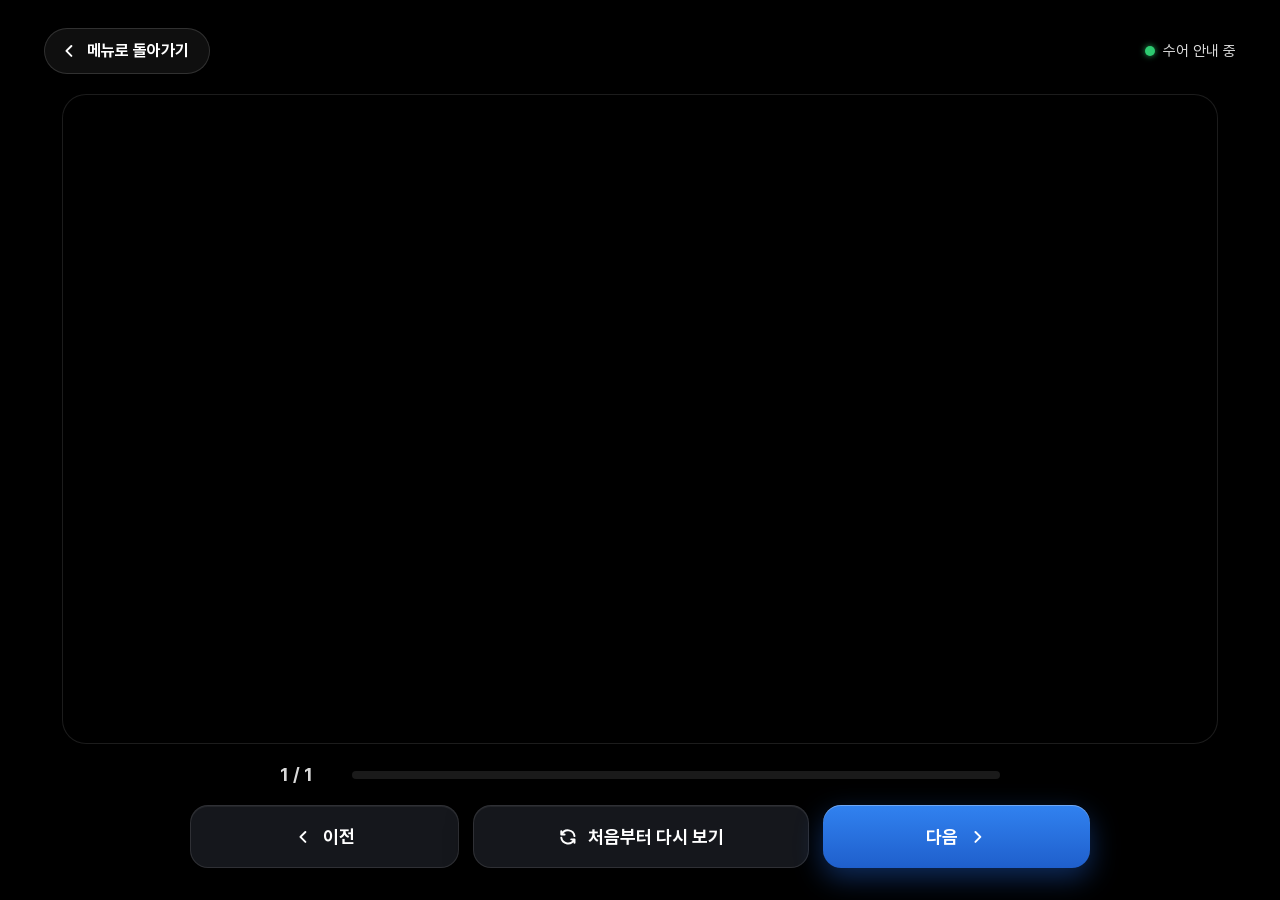
<file: content.html>
<!DOCTYPE html>
<html lang="ko">
<head>
<meta charset="UTF-8">
<meta name="viewport" content="width=1340, height=800, initial-scale=1, maximum-scale=1, user-scalable=no, viewport-fit=cover">
<meta name="theme-color" content="#000000">
<title>수어와 — 안내 영상</title>
<link rel="stylesheet" href="assets/css/style.css">
<link rel="stylesheet" href="assets/css/content.css">
</head>
<body>

<main id="stage" class="stage player-stage">

  <header class="player-topbar">
    <button type="button" class="back-button" id="backButton">
      <svg class="back-icon" viewBox="0 0 24 24" fill="none" stroke="#ffffff" stroke-width="2.4"
           stroke-linecap="round" stroke-linejoin="round" aria-hidden="true">
        <path d="M15 6l-6 6l6 6" />
      </svg>
      <span>메뉴로 돌아가기</span>
    </button>

    <div class="player-title">
      <h1 class="player-category" id="categoryLabel"></h1>
      <span class="player-place" id="placeSub"></span>
    </div>

    <div class="status-badge status-badge--inline">
      <span class="status-dot"></span>
      <span class="status-label">수어 안내 중</span>
    </div>
  </header>

  <!-- 영상: 화면 중앙에 크게, 손이 잘 보이도록 상반신 위주로 크롭.
       카드 비율을 고정해서 창 크기가 달라져도 크롭 결과가 항상 같게 유지한다 -->
  <div class="player-video-wrap">
    <div class="player-video-card">
      <video id="contentVideo" class="player-video" muted playsinline
             disablepictureinpicture disableremoteplayback preload="auto"></video>

      <!-- 해당 카테고리의 영상이 하나도 없을 때 보여줄 정적 대체 화면 -->
      <div id="contentFallback" class="video-fallback" hidden>
        <p class="fallback-logo">수어와</p>
        <p class="fallback-text">준비된 안내 영상이 없습니다</p>
      </div>
    </div>
  </div>

  <!-- 재생바: 영상 바로 아래 -->
  <div class="player-progress">
    <span class="player-progress-count" id="progressCount">1 / 1</span>
    <div class="player-progress-track">
      <div class="player-progress-fill" id="progressFill"></div>
    </div>
  </div>

  <div class="player-actions">
    <button type="button" class="nav-button" id="prevButton">
      <svg class="nav-icon" viewBox="0 0 24 24" fill="none" stroke="currentColor" stroke-width="2.4"
           stroke-linecap="round" stroke-linejoin="round" aria-hidden="true">
        <path d="M15 6l-6 6l6 6" />
      </svg>
      <span>이전</span>
    </button>

    <button type="button" class="nav-button nav-button--replay" id="replayButton">
      <svg class="nav-icon" viewBox="0 0 24 24" fill="none" stroke="currentColor" stroke-width="2.4"
           stroke-linecap="round" stroke-linejoin="round" aria-hidden="true">
        <path d="M20 11a8.1 8.1 0 0 0 -15.5 -2m-.5 -4v4h4" />
        <path d="M4 13a8.1 8.1 0 0 0 15.5 2m.5 4v-4h-4" />
      </svg>
      <span>처음부터 다시 보기</span>
    </button>

    <button type="button" class="nav-button nav-button--primary" id="nextButton">
      <span>다음</span>
      <svg class="nav-icon" viewBox="0 0 24 24" fill="none" stroke="currentColor" stroke-width="2.4"
           stroke-linecap="round" stroke-linejoin="round" aria-hidden="true">
        <path d="M9 6l6 6l-6 6" />
      </svg>
    </button>
  </div>

  <!-- 화면 전체 터치 피드백용 레이어 -->
  <div id="tapLayer" class="tap-layer tap-layer--passive" aria-hidden="true"></div>

</main>

<script src="assets/js/data.js"></script>
<script src="assets/js/common.js"></script>
<script src="assets/js/content.js"></script>
</body>
</html>
</file>
<file: assets/css/style.css>
/* ==========================================================================
   수어와 — 수어 안내 키오스크 대기 화면 (attract screen)
   갤럭시탭 A9+ 가로 모드 1340x800 / Chrome 키오스크 모드 기준
   ========================================================================== */

@font-face {
  font-family: "Pretendard";
  src: url("../fonts/Pretendard-Regular.woff2") format("woff2");
  font-weight: 400;
  font-style: normal;
  font-display: swap;
}
@font-face {
  font-family: "Pretendard";
  src: url("../fonts/Pretendard-Bold.woff2") format("woff2");
  font-weight: 700;
  font-style: normal;
  font-display: swap;
}

:root {
  --color-bg: #000000;
  --color-fg: #ffffff;
  --color-blue-light: #4C93FF;
  --color-blue: #1B6EF3;
  --color-blue-deep: #082B70;

  --space-xs: 8px;
  --space-sm: 16px;
  --space-md: 24px;
  --space-lg: 40px;
  --space-xl: 64px;

  --font-cta: clamp(18px, 2.9vh, 23px);

  --pane-video: 69%;
  --pane-cta: 27%;
}

/* ---------- 리셋 & 키오스크 기본 동작 ---------- */

*, *::before, *::after {
  box-sizing: border-box;
}

html, body {
  width: 100%;
  height: 100%;
  margin: 0;
  padding: 0;
  background: var(--color-bg);
  color: var(--color-fg);
  overflow: hidden;
  overscroll-behavior: none;
  font-family: "Pretendard", -apple-system, "Malgun Gothic", sans-serif;
  -webkit-text-size-adjust: 100%;
}

html, body, div, section, p, span, button, svg {
  user-select: none;
  -webkit-user-select: none;
  -webkit-touch-callout: none;
}

/* 화면 전환: 0.3초 페이드. page-fade-in은 진입 시, page-fade-out은 이탈 시 */
body {
  opacity: 1;
  transition: opacity 0.3s ease;
}

body.page-fade-in,
body.page-fade-out {
  opacity: 0;
}

body {
  touch-action: none;
  -webkit-tap-highlight-color: transparent;
}

img, video {
  -webkit-user-drag: none;
}

/* ---------- 전체 레이아웃 ---------- */

.stage {
  position: relative;
  display: flex;
  width: 100vw;
  height: 100vh;
  height: 100dvh;
  background: var(--color-bg);
}

/* ---------- 단일 페이지 화면 전환 ----------
   네 화면(대기/메뉴/콘텐츠/107)이 모두 하나의 문서 안에 존재하고,
   .is-active가 붙은 것만 보인다. 페이지 이동이 없으므로 전환이 즉시 이뤄진다 */
.screen {
  display: none;
}

.stage.screen.is-active {
  display: flex;
}

/* ---------- 왼쪽: 영상 영역 (58%) ----------
   아바타 카드를 좌측 영역 정중앙에 배치한다 (오른쪽 cta-pane과 같은 정렬 방식). */

.video-pane {
  position: relative;
  flex: 0 0 var(--pane-video);
  width: var(--pane-video);
  height: 100%;
  display: flex;
  align-items: center;
  justify-content: center;
  padding: 0;
  background: var(--color-bg);
}

.intro-video-card {
  position: relative;
  width: 100%;
  height: 100%;
  border-radius: 24px;
  overflow: hidden;
  background: #000000;
}

.intro-video {
  position: absolute;
  inset: 0;
  width: 100%;
  height: 100%;
  /* 영상(1920x1080, 16:9)이 세로로 좁고 긴 이 영역(약 1.16:1)보다 훨씬
     넓어서, cover로 꽉 채우면 좌우가 35% 가까이 잘려 지나치게 확대돼
     답답해 보인다. 그래서 contain으로 전체 프레임을 다 보여주되,
     transform으로 살짝만 확대해(카드 밖으로 넘치는 부분은 overflow:hidden으로
     잘림) 자막이 있던 예전보다는 크면서도 과하게 꽉 차 보이지 않게 한다 */
  object-fit: contain;
  object-position: center center;
  transform: scale(1.25);
  transform-origin: center center;
  background: var(--color-bg);
  pointer-events: none;
  /* welcome → intro → touch 전환 시 두 영상이 겹쳐 있다가 자리를 바꾸며 크로스페이드됨 */
  opacity: 0;
  z-index: 0;
  transition: opacity 0.3s ease;
}

.intro-video.is-active {
  opacity: 1;
  z-index: 1;
}

.intro-video[hidden] {
  display: none;
}

.video-fallback {
  position: absolute;
  inset: 0;
  display: flex;
  flex-direction: column;
  align-items: center;
  justify-content: center;
  gap: var(--space-md);
  background: var(--color-bg);
}

.video-fallback[hidden] {
  display: none;
}

/* 영상 아래쪽 가장자리를 검정 배경과 자연스럽게 잇는 비네트 (자막 배경용) */
.intro-video-vignette {
  position: absolute;
  inset: 0;
  z-index: 2;
  pointer-events: none;
  background: linear-gradient(
    to bottom,
    rgba(0, 0, 0, 0) 70%,
    rgba(0, 0, 0, 0.6) 100%
  );
}

/* 자막이 더 이상 영상에 찍혀 있지 않아, 웹앱에서 직접 자막을 띄운다 */
.intro-caption-bar {
  position: absolute;
  left: 0;
  right: 0;
  bottom: 0;
  z-index: 3;
  padding: clamp(20px, 5vh, 40px) var(--space-lg) var(--space-lg);
  display: flex;
  justify-content: center;
  pointer-events: none;
}

.intro-caption {
  margin: 0;
  font-size: clamp(18px, 3.1vh, 40px);
  font-weight: 600;
  color: var(--color-fg);
  text-align: center;
  text-shadow: 0 2px 14px rgba(0, 0, 0, 0.85);
}

.fallback-logo {
  margin: 0;
  font-size: clamp(34px, 7vh, 56px);
  font-weight: 700;
  letter-spacing: 0.02em;
  color: var(--color-fg);
}

.fallback-text {
  margin: 0;
  font-size: clamp(15px, 2.5vh, 20px);
  font-weight: 400;
  color: rgba(255, 255, 255, 0.75);
  text-align: center;
  padding: 0 20px;
}

.status-badge {
  position: absolute;
  top: var(--space-md);
  left: var(--space-md);
  z-index: 2;
  display: flex;
  align-items: center;
  gap: var(--space-xs);
}

.status-dot {
  width: 10px;
  height: 10px;
  border-radius: 50%;
  background: #2ecc71;
  box-shadow: 0 0 6px rgba(46, 204, 113, 0.8);
  animation: status-pulse 2.8s ease-in-out infinite;
}

/* 밝기(opacity)만 오가는 변화. 2.8초 주기, 깜빡임 아님 */
@keyframes status-pulse {
  0%, 100% { opacity: 0.55; }
  50%      { opacity: 1; }
}

.status-label {
  font-size: 15px;
  font-weight: 500;
  color: rgba(255, 255, 255, 0.85);
}

/* ---------- 오른쪽: 터치 안내 영역 (42%) ---------- */

.cta-pane {
  position: relative;
  flex: 0 0 var(--pane-cta);
  width: var(--pane-cta);
  height: 100%;
  display: flex;
  flex-direction: column;
  align-items: center;
  justify-content: center;
  background-color: var(--color-bg);
  background-image: linear-gradient(160deg, rgba(255, 255, 255, 0.022), transparent 60%);
  padding: clamp(20px, 5vh, 40px) var(--space-md);
  overflow: hidden;
}

/* 왼쪽 영상 영역과의 경계: 위아래 끝까지 닿지 않고 20%씩 페이드아웃되는
   아주 은은한 선. 좌우가 하나의 화면으로 읽히도록 최대한 눈에 안 띄게 */
.cta-pane::before {
  content: "";
  position: absolute;
  top: 0;
  bottom: 0;
  left: 0;
  width: 1px;
  z-index: 5;
  pointer-events: none;
  background: linear-gradient(
    to bottom,
    transparent 0%,
    rgba(255, 255, 255, 0.05) 20%,
    rgba(255, 255, 255, 0.05) 80%,
    transparent 100%
  );
}

.cta-center {
  display: flex;
  flex-direction: column;
  align-items: center;
  /* 버튼과 문구가 하나의 덩어리로 보이도록 간격을 좁게 정리 */
  gap: clamp(18px, 4.5vh, 36px);
}

.cta-button-wrap {
  position: relative;
  display: flex;
  align-items: center;
  justify-content: center;
}

/* 버튼 뒤 아주 은은한 파란 글로우. 넓고 옅게 퍼져 공이 화면에 박힌 게 아니라
   떠 있는 느낌을 주도록 함 */
.cta-glow {
  position: absolute;
  top: 50%;
  left: 50%;
  width: 448px;
  height: 448px;
  transform: translate(-50%, -50%);
  border-radius: 50%;
  background: radial-gradient(circle, rgba(27, 110, 243, 0.22) 0%, rgba(27, 110, 243, 0.08) 45%, rgba(27, 110, 243, 0) 70%);
  opacity: 0.25;
  z-index: 0;
  pointer-events: none;
  animation: cta-glow-breathe 6s ease-in-out infinite;
}

@keyframes cta-glow-breathe {
  0%, 100% { opacity: 0.175; }
  50%      { opacity: 0.275; }
}

.cta-button {
  position: relative;
  z-index: 1;
  width: clamp(98px, 17.5vh, 154px);
  height: clamp(98px, 17.5vh, 154px);
  border-radius: 50%;
  display: flex;
  align-items: center;
  justify-content: center;
  background: radial-gradient(circle at 33% 28%, var(--color-blue-light) 0%, var(--color-blue) 55%, var(--color-blue-deep) 100%);
  box-shadow:
    inset 0 -18px 26px rgba(3, 12, 40, 0.45),
    inset 0 4px 8px rgba(255, 255, 255, 0.5),
    0 0 36px 6px rgba(27, 110, 243, 0.22);
  will-change: transform;
  animation: cta-pulse 2.8s ease-in-out infinite;
}

/* 버튼의 유일한 움직임: 5% 이내 확대, 2.8초 주기의 부드러운 펄스.
   영상(왼쪽)이 시각적 주인공이 되도록 이 펄스 하나만 남기고
   테두리 링 핑 등 추가 애니메이션은 넣지 않는다 */
@keyframes cta-pulse {
  0%, 100% { transform: scale(1); }
  50%      { transform: scale(1.05); }
}

.cta-icon {
  width: 45%;
  height: 45%;
  display: block;
  overflow: visible;
}

.cta-text-group {
  display: flex;
  flex-direction: column;
  align-items: center;
  /* 主문구 ↔ 보조문구: 같은 덩어리이므로 가깝게 붙임 */
  gap: 12px;
}

.cta-text {
  margin: 0;
  font-size: var(--font-cta);
  font-weight: 600;
  line-height: 1.5;
  text-align: center;
  color: var(--color-fg);
}

.cta-subtext {
  margin: 0;
  font-size: clamp(13px, 2vh, 16px);
  font-weight: 400;
  color: rgba(255, 255, 255, 0.5);
  text-align: center;
}

/* ---------- 뒤로가기 버튼 — 콘텐츠 재생 화면·메뉴 화면에서 공용으로 쓴다 ---------- */

.back-button {
  flex: none;
  display: flex;
  align-items: center;
  gap: 8px;
  border: 1px solid rgba(255, 255, 255, 0.14);
  background: rgba(255, 255, 255, 0.06);
  border-radius: 100px;
  padding: clamp(8px, 1.5vh, 12px) clamp(14px, 2vw, 20px) clamp(8px, 1.5vh, 12px) clamp(10px, 1.5vw, 14px);
  font-family: inherit;
  font-size: clamp(13px, 1.8vh, 16px);
  font-weight: 600;
  color: var(--color-fg);
  cursor: pointer;
  transition: transform 0.15s ease, background-color 0.15s ease;
}

.back-button:active {
  transform: scale(0.96);
  background: rgba(255, 255, 255, 0.11);
}

.back-icon {
  width: clamp(16px, 2.2vh, 20px);
  height: clamp(16px, 2.2vh, 20px);
  flex: none;
}

/* ---------- 언어 토글 (한국어/English) — 대기 화면 우측 하단, 콘텐츠
   재생 화면 하단 버튼 영역에서 공용으로 쓰는 세그먼트 버튼 스타일 ---------- */

.lang-toggle {
  display: flex;
  gap: 4px;
  padding: 4px;
  border-radius: 100px;
  background: #15171c;
  border: 1px solid rgba(255, 255, 255, 0.11);
}

.lang-toggle-button {
  border: none;
  border-radius: 100px;
  padding: clamp(8px, 1.4vh, 11px) clamp(18px, 2.8vw, 28px);
  font-family: inherit;
  font-size: clamp(13px, 1.8vh, 16px);
  font-weight: 600;
  color: rgba(255, 255, 255, 0.55);
  background: transparent;
  cursor: pointer;
  transition: background-color 0.15s ease, color 0.15s ease;
}

.lang-toggle-button.is-active {
  background: linear-gradient(180deg, #3182f0, #1f5fcc);
  color: var(--color-fg);
}

.standby-lang-toggle {
  position: absolute;
  right: var(--space-lg);
  bottom: var(--space-lg);
  z-index: 6;
}

/* ---------- 텍스트 공통 그림자 (네온/글로우 금지, 은은한 그림자만) ---------- */

.cta-text,
.cta-subtext,
.status-label,
.fallback-logo,
.fallback-text {
  text-shadow: 0 2px 14px rgba(0, 0, 0, 0.85);
}

/* ---------- 화면 전체 터치 레이어 & 피드백 ---------- */

.tap-layer {
  position: fixed;
  inset: 0;
  z-index: 50;
  touch-action: none;
  /* 항상 클릭을 가로채지 않고 그대로 아래(버튼 등)로 전달한다. 대기 화면의
     "아무 데나 터치 = 메뉴로 이동"은 common.js의 document 레벨 pointerdown
     리스너가 처리하므로, 레이어 자체가 클릭을 가로챌 필요가 없다 — 가로채면
     대기 화면 위에 놓인 실제 버튼(언어 토글 등)이 눌리지 않는다 */
  pointer-events: none;
}

/* 터치 지점에서 크게 퍼지며 사라지는 파란 원 (0.55초, 1회성) */
.ripple {
  position: absolute;
  width: 24px;
  height: 24px;
  margin: -12px 0 0 -12px;
  border-radius: 50%;
  background: radial-gradient(circle at 35% 30%, var(--color-blue-light) 0%, var(--color-blue) 55%, rgba(27, 110, 243, 0) 78%);
  transform: scale(0);
  opacity: 0.65;
  will-change: transform, opacity;
  animation: ripple-expand 550ms ease-out forwards;
  pointer-events: none;
}

@keyframes ripple-expand {
  to {
    transform: scale(50);
    opacity: 0;
  }
}

/* ---------- 광과민성 대응: 모션 축소 설정 시 모든 애니메이션 정지 ----------
   duration을 0에 가깝게 줄이되 완전히 없애지는 않아, JS의 animationend
   리스너(터치 파장 정리 등)가 계속 정상 동작해 메모리 누수를 막는다 */
@media (prefers-reduced-motion: reduce) {
  *, *::before, *::after {
    animation-duration: 0.001ms !important;
    animation-iteration-count: 1 !important;
    transition-duration: 0.001ms !important;
  }
}
</file>
<file: assets/css/content.css>
/* ==========================================================================
   수어와 — 콘텐츠 재생 화면 (content.html)
   상단 바 → 큰 영상(중앙, 상반신 크롭) → 재생바 → 이전/다시보기/다음.
   검정 배경(#000)·Pretendard·카드 스타일(둥근 모서리+그림자)은 style.css 공통 규칙을 그대로 물려받는다.
   ========================================================================== */

.player-stage {
  flex-direction: column;
  gap: clamp(10px, 2.5vh, 20px);
  padding: clamp(14px, 3.5vh, 28px) clamp(20px, 4vw, 44px) clamp(16px, 4vh, 32px);
  overflow: hidden;
}

/* ---------- 상단 바: 뒤로가기(좌) / 카테고리명(중앙) / 상태 배지(우) ----------
   flex: none = flex-shrink 0 포함. 태블릿에서 뷰포트가 작아져도 이 바는 줄어들지 않고
   .player-video-wrap(flex:1)만 줄어든다 */

.player-topbar {
  flex: none;
  display: grid;
  grid-template-columns: 1fr auto 1fr;
  align-items: center;
  gap: clamp(10px, 2vw, 20px);
}

/* .back-button / .back-icon 자체는 menu.html에서도 함께 쓰므로 style.css로 옮김.
   grid 안에서의 위치(좌측 정렬)만 여기서 잡는다 */
.player-topbar .back-button {
  justify-self: start;
}

.player-title {
  justify-self: center;
  display: flex;
  flex-direction: column;
  align-items: center;
  gap: 2px;
  text-align: center;
}

.player-category {
  margin: 0;
  font-size: clamp(17px, 2.6vh, 23px);
  font-weight: 700;
  color: var(--color-fg);
}

.player-place {
  font-size: clamp(11px, 1.6vh, 14px);
  font-weight: 400;
  color: rgba(255, 255, 255, 0.36);
}

.player-topbar .status-badge.status-badge--inline {
  justify-self: end;
  position: static;
}

/* ---------- 영상: 화면 중앙에 크게, 상반신 위주로 크롭해 손이 잘 보이게 ---------- */

.player-video-wrap {
  /* flex:1 = 상단 바·재생바·버튼바를 제외한 나머지 공간을 전부 차지.
     min-height:0이 없으면 내용물(영상) 크기만큼 부모를 밀어내 화면을
     넘칠 수 있으므로 반드시 필요하다 */
  flex: 1 1 auto;
  min-height: 0;
  min-width: 0;
  display: flex;
  align-items: center;
  justify-content: center;
  overflow: hidden;
}

/* 카드를 영상 원본 비율(1920x1080, 16:9)에 정확히 맞춰서, 카드 안에
   빈 여백이 생기지 않게 한다. 카드 배경색(#0a0a0a)과 페이지 배경(#000)이
   미묘하게 달라 여백이 있으면 경계가 티가 나기 때문.
   height:100%가 남는 공간(.player-video-wrap)을 넘지 않도록
   max-height/max-width로 다시 한번 못박아 태블릿 등 작은 화면에서도
   버튼바를 절대 밀어내지 않는다 */
.player-video-card {
  position: relative;
  height: 100%;
  width: auto;
  max-width: 100%;
  max-height: 100%;
  aspect-ratio: 16 / 9;
  border-radius: 24px;
  overflow: hidden;
  border: 1px solid rgba(255, 255, 255, 0.11);
  box-shadow: 0 18px 48px rgba(0, 0, 0, 0.6);
  background: #000000;
}

.player-video {
  position: absolute;
  inset: 0;
  width: 100%;
  height: 100%;
  max-height: 100%;
  /* 카드가 영상과 같은 비율이라 contain이어도 잘리거나 여백이 남지 않는다 */
  object-fit: contain;
  /* video 2개를 겹쳐두고(대기 화면과 같은 방식) opacity로만 전환한다.
     하나는 재생 중(is-active), 하나는 다음 클립을 미리 로드해두는 대기 상태 */
  opacity: 0;
  z-index: 0;
  transition: opacity 0.3s ease;
}

.player-video.is-active {
  opacity: 1;
  z-index: 1;
}

.player-video[hidden] {
  display: none;
}

.player-video-card .status-badge {
  top: 20px;
  left: 20px;
}

/* 영상 아래쪽 가장자리를 검정 배경과 자연스럽게 잇는 비네트 (자막 배경용) */
.player-video-vignette {
  position: absolute;
  inset: 0;
  z-index: 2;
  pointer-events: none;
  background: linear-gradient(
    to bottom,
    rgba(0, 0, 0, 0) 70%,
    rgba(0, 0, 0, 0.6) 100%
  );
}

/* 카테고리 클립도 자막이 영상에 찍혀 있지 않아, 웹앱에서 직접 자막을 띄운다.
   한국어/English가 정확히 같은 박스(위치·패딩·배경)를 공유해서, 언어를
   바꿔도 영상 크기·아바타 위치·자막 스타일이 절대 달라지지 않는다 */
.player-caption-bar {
  position: absolute;
  left: 0;
  right: 0;
  bottom: 0;
  z-index: 4;
  padding: clamp(16px, 4vh, 32px) var(--space-lg) var(--space-md);
  display: flex;
  justify-content: center;
  overflow: hidden;
  pointer-events: none;
}

.player-caption {
  margin: 0;
  /* flex item은 기본 min-width:auto라 white-space:nowrap으로 재는 동안
     내용 너비가 max-width를 무시하고 밀고 나갈 수 있다 — min-width:0으로
     막아야 content.js의 한 줄 맞추기 로직이 실제 가용 폭을 정확히 잰다 */
  min-width: 0;
  max-width: 100%;
  font-size: clamp(16px, 2.8vh, 34px);
  font-weight: 700;
  line-height: 1.35;
  color: var(--color-fg);
  text-align: center;
  text-shadow: 0 2px 8px rgba(0, 0, 0, 0.9);
  /* content.js가 한 줄에 맞도록 글자 크기를 먼저 줄여보고, 그래도 안
     맞으면 여기서 자연스럽게 줄바꿈한다. text-wrap:balance는 그 경우
     줄 길이가 한쪽으로 쏠리지 않고 고르게 나뉘도록 도와준다
     (미지원 브라우저에서는 조용히 무시되고 기본 줄바꿈으로 동작) */
  white-space: normal;
  text-wrap: balance;
}

/* ---------- 자막 언어 토글: content.html에서는 하단 버튼 영역 중앙에 놓는다
   (세그먼트 버튼 자체 스타일은 style.css의 .lang-toggle 공용 규칙) ---------- */

.player-lang-toggle {
  flex: none;
  align-self: center;
}

/* ---------- 로딩 표시: 0.3초 넘게 걸릴 때만 부드럽게 나타남 (깜빡임 없음) ---------- */

.player-loading {
  position: absolute;
  inset: 0;
  z-index: 2;
  display: flex;
  align-items: center;
  justify-content: center;
  background: rgba(0, 0, 0, 0.35);
  opacity: 0;
  transition: opacity 0.3s ease;
  pointer-events: none;
}

.player-loading.is-visible {
  opacity: 1;
}

.player-loading[hidden] {
  display: none;
}

.player-loading-dot {
  width: 14px;
  height: 14px;
  border-radius: 50%;
  background: #ffffff;
  /* style.css의 status-pulse 키프레임(2.8초, 밝기만 변화)을 그대로 재사용 */
  animation: status-pulse 2.8s ease-in-out infinite;
}

/* ---------- 재생바: 영상 바로 아래, 중앙 정렬 (flex:none = 줄어들지 않음) ---------- */

.player-progress {
  flex: none;
  display: flex;
  align-items: center;
  gap: clamp(10px, 2vw, 20px);
  width: 100%;
  max-width: 720px;
  margin: 0 auto;
}

.player-progress-count {
  flex: none;
  min-width: 52px;
  font-size: clamp(14px, 2vh, 18px);
  font-weight: 600;
  color: rgba(255, 255, 255, 0.85);
}

.player-progress-track {
  flex: 1 1 auto;
  height: 8px;
  border-radius: 100px;
  background: rgba(255, 255, 255, 0.1);
  overflow: hidden;
}

.player-progress-fill {
  height: 100%;
  width: 0%;
  border-radius: 100px;
  background: linear-gradient(90deg, var(--color-blue-light), var(--color-blue));
  transition: width 0.4s ease;
}

/* ---------- 하단: 이전 / 처음부터 다시 보기 / 다음 (flex:none = 절대 안 밀림) ---------- */

.player-actions {
  flex: none;
  display: flex;
  gap: clamp(8px, 1.5vw, 14px);
  max-width: 900px;
  width: 100%;
  margin: 0 auto;
}

.nav-button {
  flex: 1;
  display: flex;
  align-items: center;
  justify-content: center;
  gap: 10px;
  border: 1px solid rgba(255, 255, 255, 0.11);
  border-radius: 18px;
  padding: clamp(12px, 2.5vh, 20px);
  background: #15171c;
  box-shadow:
    inset 0 1px 0 rgba(255, 255, 255, 0.06),
    0 10px 26px rgba(0, 0, 0, 0.55);
  font-family: inherit;
  font-size: clamp(14px, 2.2vh, 18px);
  font-weight: 600;
  color: var(--color-fg);
  cursor: pointer;
  transition: transform 0.15s ease, opacity 0.15s ease, box-shadow 0.15s ease;
}

.nav-icon {
  width: clamp(16px, 2.2vh, 22px);
  height: clamp(16px, 2.2vh, 22px);
  flex: none;
}

.nav-button--replay {
  flex: 1.3;
}

.nav-button--primary {
  border: none;
  background: linear-gradient(180deg, #3182f0, #1f5fcc);
  box-shadow:
    0 10px 28px rgba(31, 95, 204, 0.45),
    inset 0 1px 0 rgba(255, 255, 255, 0.3);
}

.nav-button:not(:disabled):active {
  transform: scale(0.96);
}

.nav-button:disabled {
  opacity: 0.35;
  cursor: default;
  box-shadow: none;
}

.nav-button--primary:disabled {
  background: #15171c;
  border: 1px solid rgba(255, 255, 255, 0.11);
}

/* ---------- 평가 진입 버튼: 마지막 클립까지 다 본 뒤에만 나타남 ----------
   상단 바 우측(뒤로가기와 대칭되는 자리)에 배치해서, 나타나거나 사라져도
   아래 재생 영역·버튼 레이아웃은 전혀 흔들리지 않는다 */

.survey-entry-button {
  justify-self: end;
  flex: none;
  display: flex;
  align-items: center;
  gap: 8px;
  border: none;
  border-radius: 100px;
  padding: clamp(8px, 1.5vh, 12px) clamp(14px, 2.2vw, 20px);
  background: linear-gradient(180deg, #3182f0, #1f5fcc);
  box-shadow:
    0 6px 18px rgba(31, 95, 204, 0.4),
    inset 0 1px 0 rgba(255, 255, 255, 0.3);
  font-family: inherit;
  font-size: clamp(13px, 1.8vh, 16px);
  font-weight: 600;
  color: var(--color-fg);
  cursor: pointer;
  transition: transform 0.15s ease;
}

.survey-entry-button:active {
  transform: scale(0.96);
}

.survey-entry-button[hidden] {
  display: none;
}

.survey-entry-icon {
  width: clamp(16px, 2.2vh, 20px);
  height: clamp(16px, 2.2vh, 20px);
  flex: none;
}
</file>
